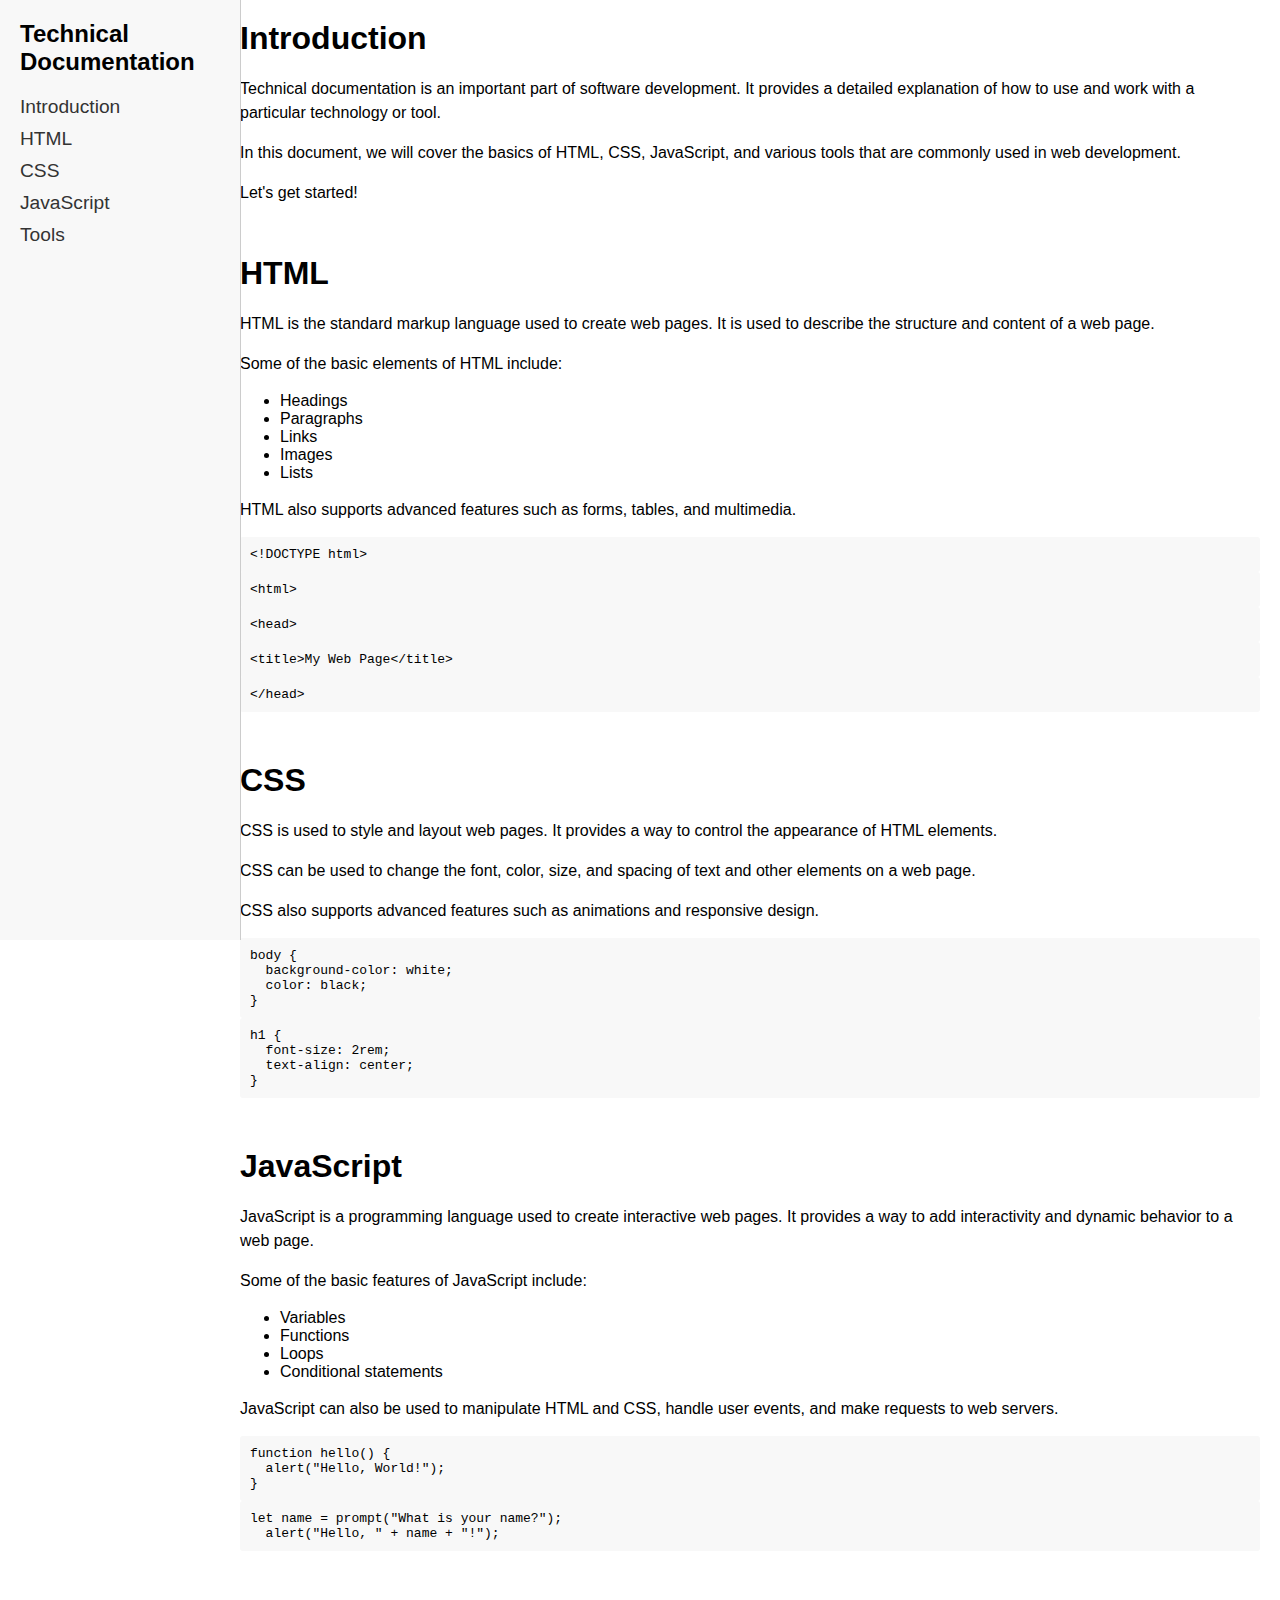
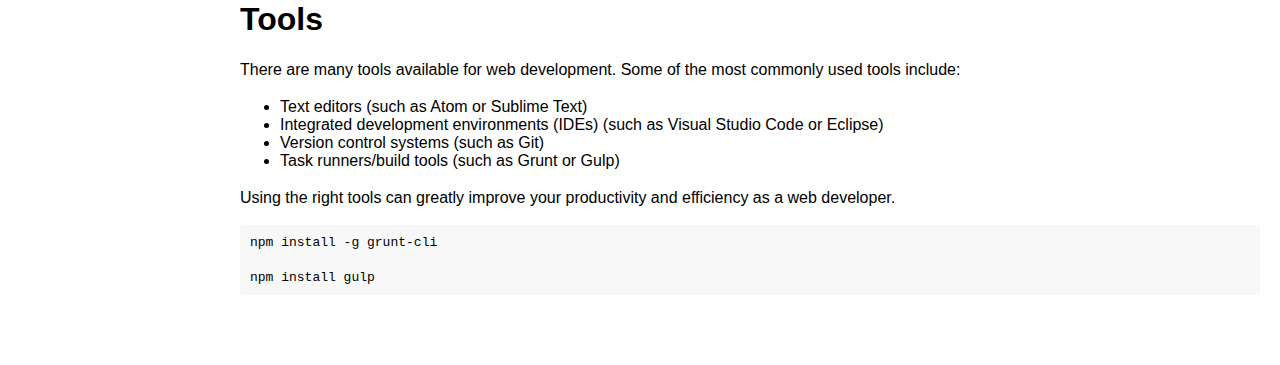
<file: Technical documentation page/index.html>
<!DOCTYPE html>
<html>
  <head>
    <meta charset="UTF-8">
    <title>Technical Documentation Page</title>
    <link rel="stylesheet" href="styles.css">
  </head>
  <body>
    <nav id="navbar">
      <header>Technical Documentation</header>
      <ul>
        <li><a class="nav-link" href="#Introduction">Introduction</a></li>
        <li><a class="nav-link" href="#HTML">HTML</a></li>
        <li><a class="nav-link" href="#CSS">CSS</a></li>
        <li><a class="nav-link" href="#JavaScript">JavaScript</a></li>
        <li><a class="nav-link" href="#Tools">Tools</a></li>
      </ul>
    </nav>
    <main id="main-doc">
      <section class="main-section" id="Introduction">
        <header>Introduction</header>
        <p>Technical documentation is an important part of software development. It provides a detailed explanation of how to use and work with a particular technology or tool.</p>
        <p>In this document, we will cover the basics of HTML, CSS, JavaScript, and various tools that are commonly used in web development.</p>
        <p>Let's get started!</p>
      </section>
      <section class="main-section" id="HTML">
        <header>HTML</header>
        <p>HTML is the standard markup language used to create web pages. It is used to describe the structure and content of a web page.</p>
        <p>Some of the basic elements of HTML include:</p>
        <ul>
          <li>Headings</li>
          <li>Paragraphs</li>
          <li>Links</li>
          <li>Images</li>
          <li>Lists</li>
        </ul>
        <p>HTML also supports advanced features such as forms, tables, and multimedia.</p>
        <code>&lt;!DOCTYPE html&gt;</code>
        <code>&lt;html&gt;</code>
        <code>&lt;head&gt;</code>
        <code>&lt;title&gt;My Web Page&lt;/title&gt;</code>
        <code>&lt;/head&gt;</code>
      </section>
      <section class="main-section" id="CSS">
        <header>CSS</header>
        <p>CSS is used to style and layout web pages. It provides a way to control the appearance of HTML elements.</p>
        <p>CSS can be used to change the font, color, size, and spacing of text and other elements on a web page.</p>
        <p>CSS also supports advanced features such as animations and responsive design.</p>
        <code>body &#123;<br>
        &nbsp;&nbsp;background-color: white;<br>
        &nbsp;&nbsp;color: black;<br>
        &#125;</code>
        <code>h1 &#123;<br>
        &nbsp;&nbsp;font-size: 2rem;<br>
        &nbsp;&nbsp;text-align: center;<br>
        &#125;</code>
      </section>
      <section class="main-section" id="JavaScript">
        <header>JavaScript</header>
        <p>JavaScript is a programming language used to create interactive web pages. It provides a way to add interactivity and dynamic behavior to a web page.</p>
        <p>Some of the basic features of JavaScript include:</p>
        <ul>
          <li>Variables</li>
          <li>Functions</li>
          <li>Loops</li>
          <li>Conditional statements</li>
        </ul>
        <p>JavaScript can also be used to manipulate HTML and CSS, handle user events, and make requests to web servers.</p>
        <code>function hello() &#123;<br>
        &nbsp;&nbsp;alert("Hello, World!");<br>
        &#125;</code>
        <code>let name = prompt("What is your name?");<br>
        &nbsp;&nbsp;alert("Hello, " + name + "!");</code>
      </section>
      <section class="main-section" id="Tools">
        <header>Tools</header>
        <p>There are many tools available for web development. Some of the most commonly used tools include:</p>
        <ul>
          <li>Text editors (such as Atom or Sublime Text)</li>
          <li>Integrated development environments (IDEs) (such as Visual Studio Code or Eclipse)</li>
          <li>Version control systems (such as Git)</li>
          <li>Task runners/build tools (such as Grunt or Gulp)</li>
        </ul>
        <p>Using the right tools can greatly improve your productivity and efficiency as a web developer.</p>
        <code>npm install -g grunt-cli</code>
        <code>npm install gulp</code>
      </section>
    </main>
  </body>
</html>
</file>
<file: Technical documentation page/styles.css>
body {
  margin: 0;
  font-family: Arial, sans-serif;
}

#navbar {
  position: fixed;
  top: 0;
  left: 0;
  width: 200px;
  height: 100%;
  background-color: #f8f8f8;
  border-right: 1px solid #ccc;
  padding: 20px;
}

#navbar header {
  font-size: 1.5rem;
  font-weight: bold;
  margin-bottom: 20px;
}

#navbar ul {
  list-style: none;
  margin: 0;
  padding: 0;
}

#navbar li {
  margin-bottom: 10px;
}

#navbar a {
  color: #333;
  text-decoration: none;
  font-size: 1.2rem;
}

#navbar a:hover {
  color: #007bff;
}

#main-doc {
  margin-left: 220px;
  padding: 20px;
}

.main-section {
  margin-bottom: 50px;
}

.main-section header {
  font-size: 2rem;
  font-weight: bold;
  margin-bottom: 20px;
}

.main-section p {
  line-height: 1.5;
  margin-bottom: 15px;
}

.main-section ul {
  margin-bottom: 15px;
}

.main-section code {
  display: block;
  background-color: #f8f8f8;
  border-radius: 3px;
  padding: 10px;
}

@media (max-width: 768px) {
  #navbar {
    width: 100%;
    height: auto;
    position: relative;
    border-right: none;
  }

  #navbar header {
    margin-bottom: 10px;
  }

  #navbar ul {
    display: flex;
    flex-direction: row;
    justify-content: space-between;
  }

  #navbar li {
    margin: 0;
  }

  #main-doc {
    margin-left: 0;
  }

  .main-section header {
    font-size: 1.5rem;
  }
}
</file>
